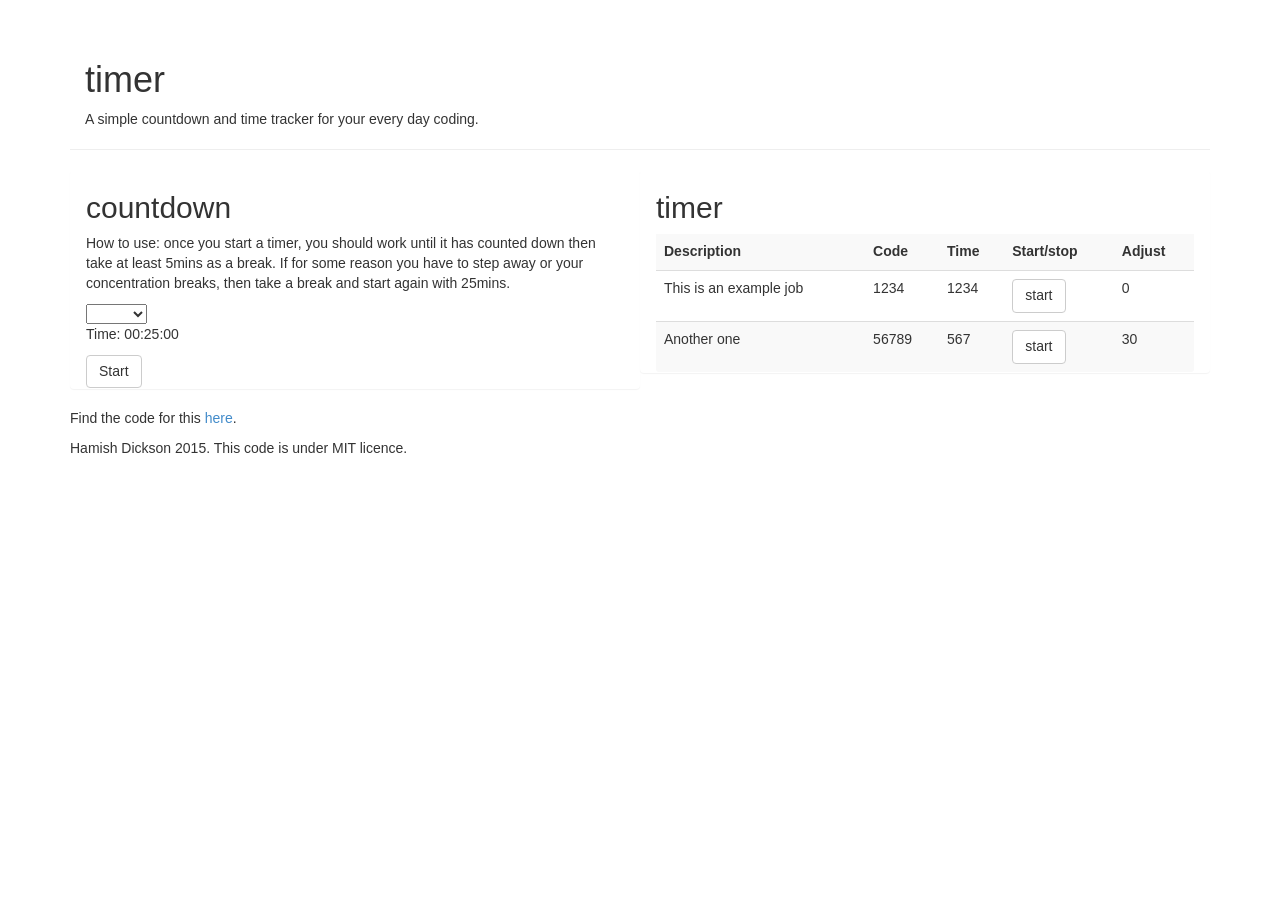
<file: index.html>
<!DOCTYPE html>
<html ng-app="TimerApp">
<head>
    <meta charset="utf-8">
    <meta http-equiv="X-UA-Compatible" content="IE=edge">
    <meta name="viewport" content="width=device-width,
                                   initial-scale=1">
    <title>timer</title>
    <link href="public/stylesheets/style.css" rel="stylesheet">
</head>
<body>

<div class="container">
  <div class="page-header col-sm-12">
    <h1>timer</h1>

    <p>A simple countdown and time tracker  for your every day coding.</p>
  </div>

  <countdown></countdown>

  <timer></timer>
</div>
<div id="footer">
  <div class="container">
    <p>Find the code for this <a target="_blank"
    href="https://github.com/hamishdickson/timer/tree/gh-pages">here</a>.</p>
    <p class="muted credit">Hamish Dickson 2015. This code is under MIT licence.</p>
  </div>
</div>
<script src="public/vendor/angular.js"></script>
<script src="public/vendor/angular-strap.js"></script>
<script src="public/vendor/angular-strap.tpl.js"></script>
<script src="public/vendor/angular-messages.js"></script>
<script src="public/vendor/angular-resource.js"></script>
<script src="public/vendor/angular-route.js"></script>
<!--<script src="public/vendor/angular-cookies.js"></script>-->

<script src="public/app.js"></script>

<script src="public/controllers/main.js"></script>
<script src="public/controllers/countdown.js"></script>
<script src="public/controllers/timer.js"></script>

</body>
</html>
</file>
